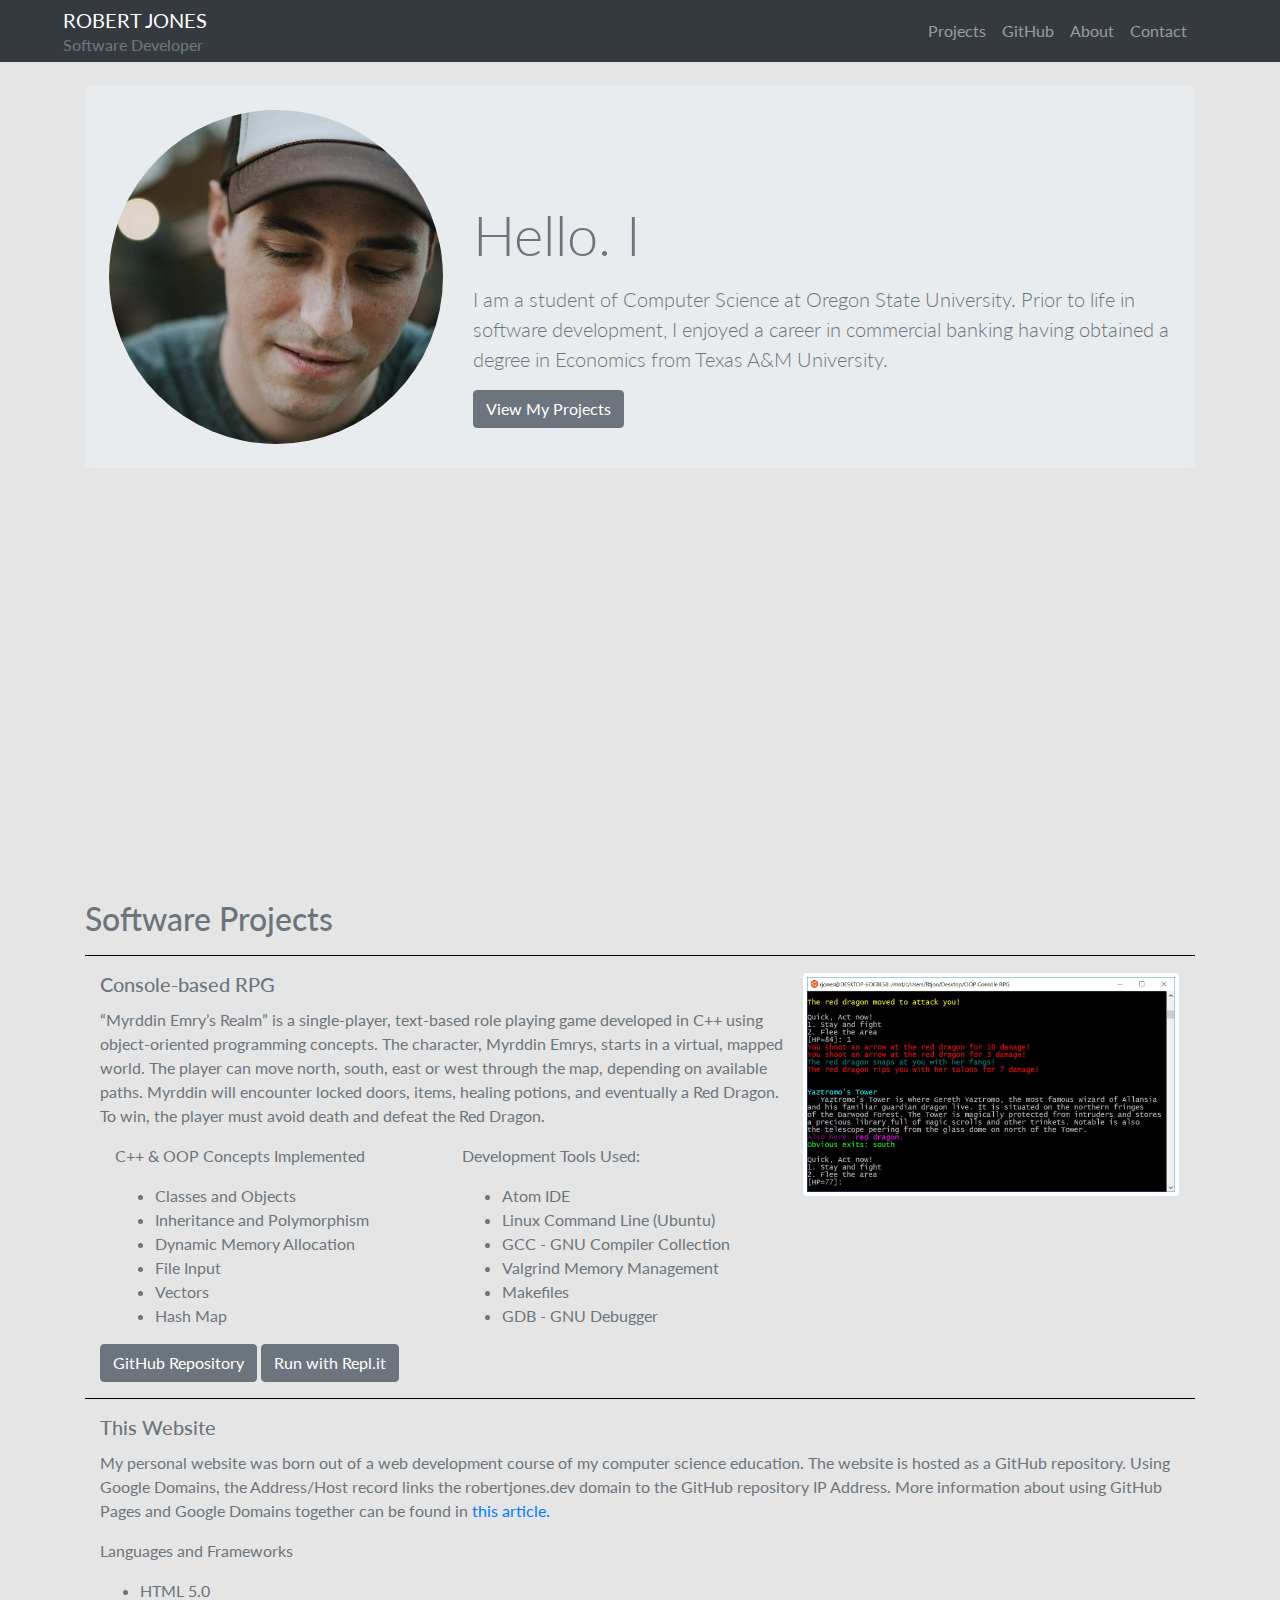
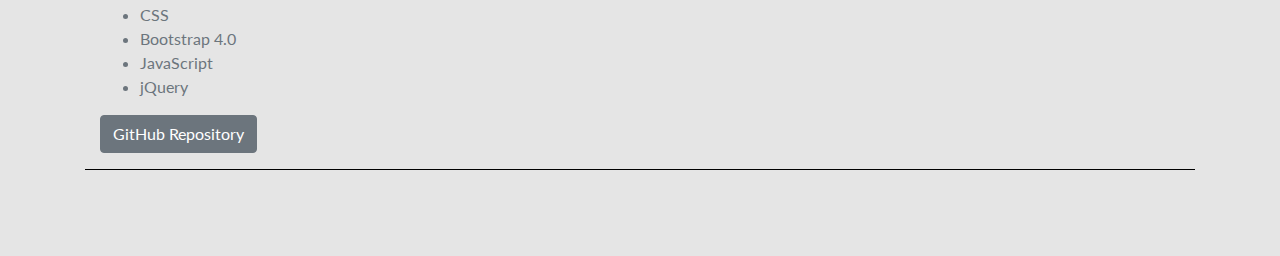
<file: index2.html>
<!DOCTYPE html>
<html lang="en" dir="ltr">
    <head>
        <meta charset="utf-8">
        <meta name="viewport" content="width=device-width, initial-scale=1">
        <title>Robert Jones</title>
        <link rel="icon" href="favicon-code-fork.ico">
        <link rel="stylesheet" type="text/css" href="https://stackpath.bootstrapcdn.com/bootstrap/4.3.1/css/bootstrap.min.css">
        <link rel="stylesheet" type="text/css" href="https://fonts.googleapis.com/css?family=Lato:400,700">
        <link rel="stylesheet" type="text/css" href="css/default.css">
        <link rel="stylesheet" type="text/css" href="https://use.fontawesome.com/releases/v5.7.2/css/all.css" integrity="sha384-fnmOCqbTlWIlj8LyTjo7mOUStjsKC4pOpQbqyi7RrhN7udi9RwhKkMHpvLbHG9Sr" crossorigin="anonymous">

    </head>
    <body onload="typeWriter();">
        <nav class="navbar navbar-expand-sm navbar-dark bg-dark mt-0 pt-0 pb-0">
        <div class="container pl-2">
            <div class="container">
                <div class="row">
                    <a class="navbar-brand pb-0" href="#">
                        <span class="hover-before">
                            <div class="row">
                                <div class="col">
                                    <div class="row">ROBERT JONES</div>
                                    <div class="row"><h6 class="nav-item p-0 text-muted">Software Developer</h6></div>
                               </div>
                               <div class="col">
                                   <div class="row"></div>
                               </div>
                            </div>
                       </span>
                       <span class="hover-after">
                           <div class="row">
                               <div class="col">
                                   <div class="row">ROBERT JONES</div>
                                   <div class="row"><h6 class="nav-item p-0 text-muted">Software Developer</h6></div>
                              </div>
                              <div class="col align-self-center">
                                  <div class="row pl-2"><i class="fas fa-home shadow text-secondary"></i></div>
                              </div>
                          </div>
                      </span>
                    </a>
                </div>
            </div>

          <button class="navbar-toggler" type="button" data-toggle="collapse" data-target="#navbarSupportedContent" aria-controls="navbarSupportedContent" aria-expanded="false" aria-label="Toggle navigation">
            <span class="navbar-toggler-icon"></span>
          </button>

          <div class="collapse navbar-collapse ml-auto" id="navbarSupportedContent">
            <ul class="navbar-nav ml-auto">
                <li class="nav-item ml-auto"><a class="nav-link" href="#projects">Projects</a></li>
                <li class="nav-item ml-auto"><a class="nav-link" href="https://github.com/robertjonesdev">GitHub</a></li>
                <li class="nav-item ml-auto"><a class="nav-link" href="#">About</a></li>
                <li class="nav-item ml-auto"><a class="nav-link" href="#">Contact</a></li>
            </ul>
          </div>
        </div>
        </nav>

        <div class="container mt-4">
            <div class="jumbotron p-4">
                <div class="row">
                    <div class="col-md-4">
                        <img class="rounded-circle img-fluid mystyle" src="images/facesquare.jpg">
                    </div>
                    <div class="col-md-8 align-self-end">
                        <p class="display-4 text-secondary" id="typewriter"></p>
                        <p class="lead text-secondary">I am a student of Computer Science at Oregon State University. Prior to life in software development,
                            I enjoyed a career in commercial banking having obtained a degree in Economics from Texas A&M University.</p>
                        <p class="lead">
                          <a class="btn btn-secondary btn-md" href="#projects" role="button">
                              <span class="hover-before">View My Projects</span>
                              <span class="hover-after"><i class="fas fa-code-branch mr-2"></i>View My Projects</span>
                          </a>
                        </p>
                    </div>
                </div>
            </div>
        </div>
        <div class="mx-auto" style="height: 400px"></div>
        <div class="container" id="projects">
            <h2 class="text-secondary">Software Projects</h2>
            <hr />

            <div class="col-md-12 pb-10">
              <img class="rounded img-thumbnail float-right ml-2" src="images/proj1-screen.JPG" width="35%">
                <h5 class="card-title text-secondary">Console-based RPG</h5>
                <p class="text-secondary">
                    “Myrddin Emry’s Realm” is a single-player, text-based role playing game developed in C++ using object-oriented programming
                    concepts. The character, Myrddin Emrys, starts in a virtual, mapped world. The player can move
                     north, south, east or west through the map, depending on available paths. Myrddin will encounter locked
                      doors, items, healing potions, and eventually a Red Dragon. To win, the player must avoid death and defeat the Red Dragon.
                </p>
                <div class="row">
                    <div class="col-md-6">
                        <p class="text-secondary">C++ & OOP Concepts Implemented</p>
                        <ul class="text-secondary">
                            <li>Classes and Objects</li>
                            <li>Inheritance and Polymorphism</li>
                            <li>Dynamic Memory Allocation</li>
                            <li>File Input</li>
                            <li>Vectors</li>
                            <li>Hash Map</li>
                        </ul>
                    </div>
                    <div class="col-md-6">
                    <p class="text-secondary">Development Tools Used:</p>
                         <ul class="text-secondary">
                             <li>Atom IDE</li>
                             <li>Linux Command Line (Ubuntu)</li>
                             <li>GCC - GNU Compiler Collection</li>
                             <li>Valgrind Memory Management</li>
                             <li>Makefiles</li>
                             <li>GDB - GNU Debugger</li>
                         </ul>
                    </div>
                </div>
                <a class="btn btn-secondary btn-md" href="https://github.com/robertjonesdev/OOP-Console-RPG" role="button">
                    <span class="hover-before">GitHub Repository</span>
                    <span class="hover-after"><i class="fab fa-github mr-2"></i>GitHub Repository</span>
                </a>
                <a class="btn btn-secondary btn-md" href="https://repl.it/@robertjonesdev/OOP-Console-RPG" role="button">
                    <span class="hover-before">Run with Repl.it</span>
                    <span class="hover-after">Run with Repl.it</span>
                </a>
            </div>
            <hr />
            <div class="col-md-12">
              <!-- <img class="rounded img-thumbnail float-left ml-2" src="proj2-screen.JPG" width="35%"> -->
                <h5 class="card-title text-secondary">This Website</h5>
                <p class="text-secondary">
                    My personal website was born out of a web development course of my computer science education. The website is hosted as a GitHub
                    repository. Using Google Domains, the Address/Host record links the robertjones.dev domain to the GitHub repository IP Address.
                    More information about using GitHub Pages and Google Domains together can be found in <a href="https://dev.to/trentyang/how-to-setup-google-domain-for-github-pages-1p58">this article.</a>
                </p>
                <p class="text-secondary">Languages and Frameworks</p>
                <ul class="text-secondary">
                    <li>HTML 5.0</li>
                    <li>CSS</li>
                    <li>Bootstrap 4.0</li>
                    <li>JavaScript</li>
                    <li>jQuery</li>
                </ul>
                <a class="btn btn-secondary btn-md" href="https://github.com/robertjonesdev/robertjonesdev.github.io" role="button">
                    <span class="hover-before">GitHub Repository</span>
                    <span class="hover-after"><i class="fab fa-github mr-2"></i>GitHub Repository</span>
                </a>
            </div>
            <hr />
        </div>


        <script src="https://ajax.googleapis.com/ajax/libs/jquery/3.3.1/jquery.min.js"></script>
        <script src="https://cdnjs.cloudflare.com/ajax/libs/popper.js/1.14.7/umd/popper.min.js" integrity="sha384-UO2eT0CpHqdSJQ6hJty5KVphtPhzWj9WO1clHTMGa3JDZwrnQq4sF86dIHNDz0W1" crossorigin="anonymous"></script>
        <script src="https://stackpath.bootstrapcdn.com/bootstrap/4.3.1/js/bootstrap.min.js" integrity="sha384-JjSmVgyd0p3pXB1rRibZUAYoIIy6OrQ6VrjIEaFf/nJGzIxFDsf4x0xIM+B07jRM" crossorigin="anonymous"></script>
        <script type="text/javascript" src="js/smoothscroll.js"></script>
        <script type="text/javascript" src="js/typewriter.js"></script>
    </body>
</html>
</file>
<file: css/default.css>
body {
    font-family: Lato;
    color: white;
    padding-bottom:70px;
    background: rgba(0,0,0,0.1);
}

html {
    height:100%;
}

h1 {
    font-weight: 700;
    font-size: 5em;
}

h6 {
    color: black;
}

hr {
    border-top: 1px solid #000000;
    border-botton: 1px solid rgba(0,0,0.2);
}

a .hover-after {
    display: none;
    visibility: hidden;
    opacity: 0;
}

a:hover .hover-before {
    display: none;
    visibility: hidden;
    opacity: 0;
}
a:hover .hover-after {
    display: inline;
    visibility: visible;
    opacity: 1;
    transition: visibility 1s, opacity 0.5s linear;
}

@media (max-width: 575px) {
   button.navbar-toggler {
       position: absolute !important;
       right: 10px !important;
       top: 14px !important;
   }
}
</file>
